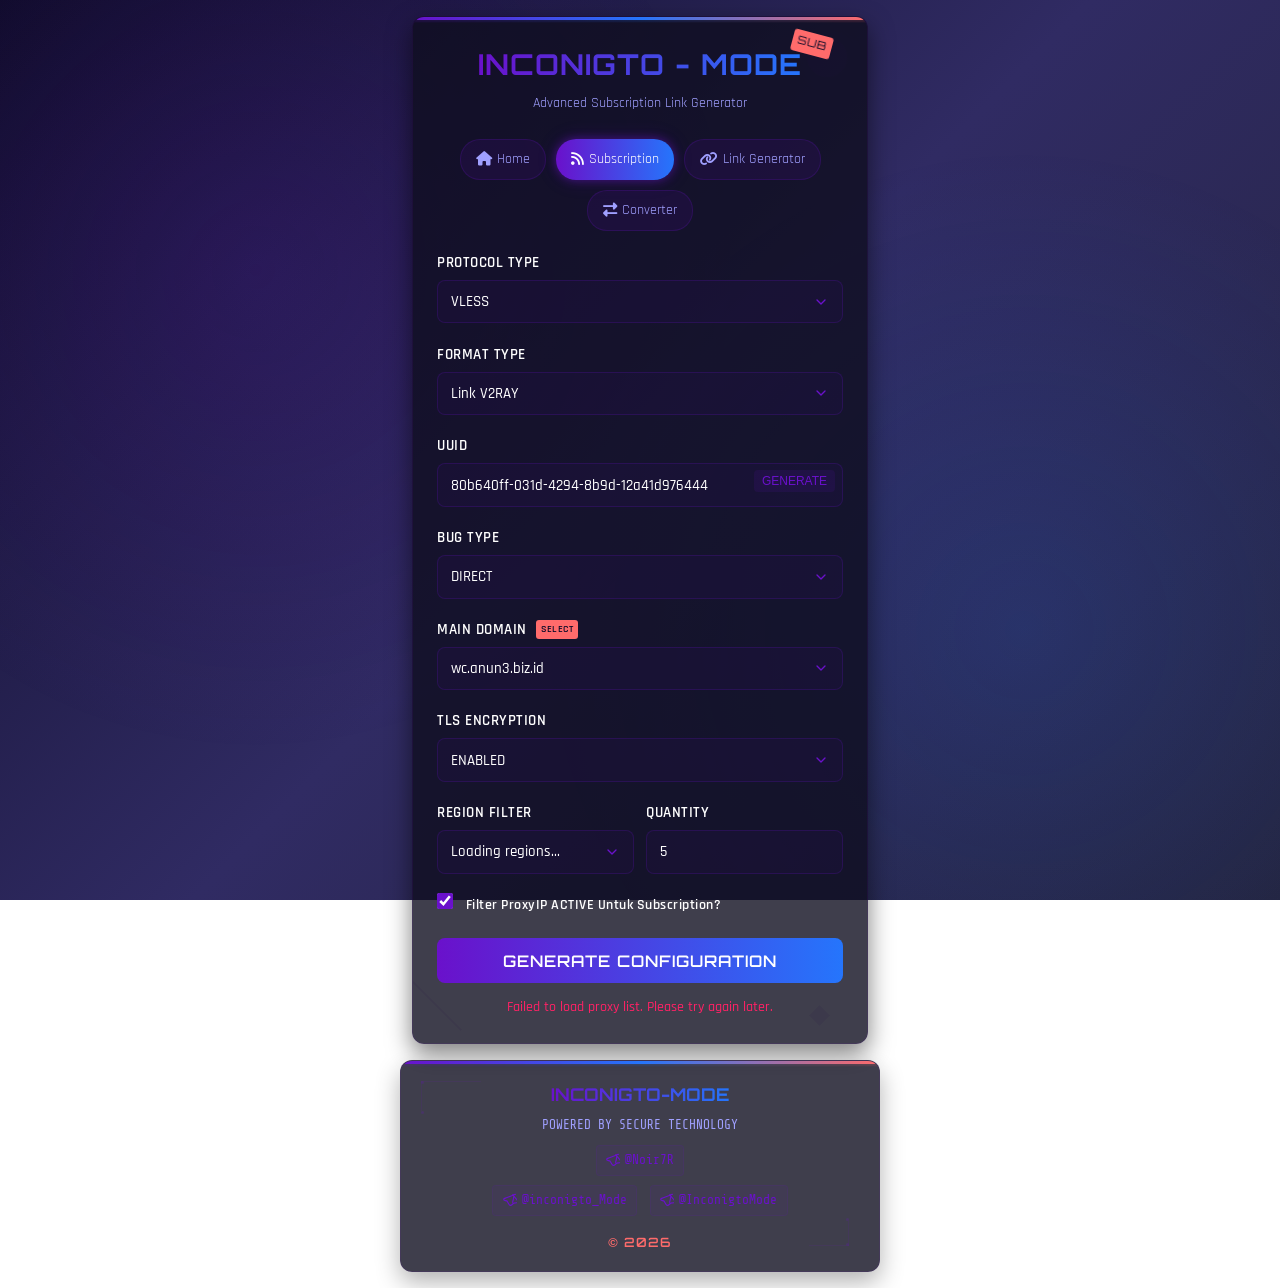
<file: web/sub.html>
<!DOCTYPE html>
<html lang="en">
<head>
    <meta charset="UTF-8">
    <meta name="viewport" content="width=device-width, initial-scale=1.0">
    <title>INCONIGTO-MODE || Subscription</title>
    
    <!-- Favicon -->
    <link rel="icon" href="https://raw.githubusercontent.com/AFRcloud/BG/main/icons8-film-noir-80.png"/>
    
    <!-- Fonts -->
    <link rel="preconnect" href="https://fonts.googleapis.com">
    <link rel="preconnect" href="https://fonts.gstatic.com" crossorigin>
    <link href="https://fonts.googleapis.com/css2?family=Orbitron:wght@400;500;700;900&family=Rajdhani:wght@300;400;500;600;700&family=Share+Tech+Mono&display=swap" rel="stylesheet">
    
    <!-- Custom CSS -->
    <link rel="stylesheet" href="css/common.css">
    <link rel="stylesheet" href="css/sub.css">
    <link rel="stylesheet" href="https://cdnjs.cloudflare.com/ajax/libs/font-awesome/6.4.0/css/all.min.css">
    <style>
        /* This style is now in common.css */
    </style>
</head>
<body>
    <div class="container">
        <div class="card">
            <div class="tech-detail tech-detail-1"></div>
            <div class="tech-detail tech-detail-2"></div>
            <div class="tech-detail tech-detail-3"></div>
            
            <div class="title-container">
                <h1 class="title">INCONIGTO - MODE</h1>
                <p class="subtitle">Advanced Subscription Link Generator</p>
            </div>

            <div class="nav-buttons">
                <a href="/" class="nav-button">
                    <i class="fas fa-home"></i> Home
                </a>
                <a href="sub" class="nav-button active">
                    <i class="fas fa-rss"></i> Subscription
                </a>
                <a href="link" class="nav-button">
                    <i class="fas fa-link"></i> Link Generator
                </a>
                <a href="converter" class="nav-button">
                    <i class="fas fa-exchange-alt"></i> Converter
                </a>
            </div>
            
            <form id="subLinkForm">
                <div class="form-group">
                    <label for="configType">PROTOCOL TYPE</label>
                    <select id="configType" class="form-control" required>
                        <option value="vless">VLESS</option>
                        <option value="vmess">VMESS</option>
                        <option value="trojan">TROJAN</option>
                        <option value="shadowsocks">SHADOWSOCKS</option>
                        <option value="mix">MIX (ALL PROTOCOLS)</option>
                    </select>
                </div>

                <div class="form-group">
                    <label for="formatType">FORMAT TYPE</label>
                    <select id="formatType" class="form-control" required>
                        <option value="v2ray">Link V2RAY</option>
                        <option value="clash">Proxy_Provider CLASH</option>
                    </select>
                </div>
                
                <div class="form-group uuid-group">
                    <label for="uuid">UUID</label>
                    <input type="text" id="uuid" class="form-control" value="80b640ff-031d-4294-8b9d-12a41d976444" required>
                    <button type="button" id="generateUuid" class="uuid-generate">GENERATE</button>
                </div>
                
                <div class="form-group">
                    <label for="bugType">BUG TYPE</label>
                    <select id="bugType" class="form-control" required>
                        <option value="default">DIRECT</option>
                        <option value="non-wildcard">NON-WILDCARD</option>
                        <option value="wildcard">WILDCARD</option>
                    </select>
                </div>
                
                <div class="form-group">
                    <label for="mainDomain">MAIN DOMAIN <span class="info-badge">SELECT</span></label>
                    <select id="mainDomain" class="form-control" required>
                        <!-- Will be populated from MainDomains array -->
                    </select>
                </div>
                
                <div id="customBugContainer" class="form-group custom-bug-container">
                    <label for="customBug">CUSTOM BUG</label>
                    <input type="text" id="customBug" class="form-control" placeholder="Example : memek.com, contol.com, tytyd.me">
                    <div class="select-info">Pisah Dengan Koma Jika Ingin Banyak BUG sekaligus</div>
                    <div class="select-info">Supported Wildcard : ava.game.naver.com, quiz.int.vidio.com, zaintest.vuclip.com, support.zoom.us, cache.netflix.com</div>
                </div>
                
                <div class="form-group">
                    <label for="tls">TLS ENCRYPTION</label>
                    <select id="tls" class="form-control">
                        <option value="true">ENABLED</option>
                        <option value="false">DISABLED</option>
                    </select>
                </div>
                
                <div class="form-row">
                    <div class="form-group">
                        <label for="country">REGION FILTER</label>
                        <select id="country" class="form-control">
                            <option value="">Loading regions...</option>
                        </select>
                    </div>
                    
                    <div class="form-group">
                        <label for="limit">QUANTITY</label>
                        <input type="number" id="limit" class="form-control" min="1" max="50" value="5" placeholder="Max 50" required>
                    </div>
                </div>
                
                <div class="form-group validation-group">
                    <label class="form-check">
                        <input type="checkbox" id="validateProxies" class="form-check-input" checked>
                        <span class="form-check-label">Filter ProxyIP ACTIVE Untuk Subscription?</span>
                    </label>
                </div>
                
                <button type="submit" class="btn">Generate Configuration</button>
            </form>
            
            <div id="loading" class="loading">
                <div class="spinner"></div>
                <div class="loading-text typing">Fetching proxy data and generating configs...</div>
            </div>
            
            <div id="validation-status" class="validation-status">
                <div>Validating proxies... <span id="validation-count">0/0</span></div>
                <div class="validation-progress">
                    <div id="validation-bar" class="validation-bar"></div>
                </div>
                <div class="validation-stats">
                    <div>Valid: <span id="valid-count">0</span></div>
                    <div>Invalid: <span id="invalid-count">0</span></div>
                </div>
            </div>
            
            <div id="error-message" class="error-message"></div>
            
            <div id="result" class="result">
                <div class="result-header">
                    <div class="result-title">CONFIGURATION GENERATED</div>
                </div>
                <div class="output-container">
                    <textarea id="output" class="output" readonly></textarea>
                </div>
                <button id="copyLink" class="copy-btn">
                    <svg class="copy-icon" xmlns="http://www.w3.org/2000/svg" viewBox="0 0 24 24" fill="none" stroke="currentColor" stroke-width="2" stroke-linecap="round" stroke-linejoin="round">
                        <rect x="9" y="9" width="13" height="13" rx="2" ry="2"></rect>
                        <path d="M5 15H4a2 2 0 0 1-2-2V4a2 2 0 0 1 2-2h9a2 2 0 0 1 2 2v1"></path>
                    </svg>
                    COPY CONFIGURATION
                </button>
            </div>
        </div>
    </div>

    <footer class="footer">
        <div class="circuit-line circuit-line-1"></div>
        <div class="circuit-line circuit-line-2"></div>
        <div class="circuit-line circuit-line-3"></div>
        <div class="circuit-line circuit-line-4"></div>
        <div class="circuit-dot circuit-dot-1"></div>
        <div class="circuit-dot circuit-dot-2"></div>
        <div class="circuit-dot circuit-dot-3"></div>
        <div class="circuit-dot circuit-dot-4"></div>
        
        <div class="footer-logo">INCONIGTO-MODE</div>
        <div class="footer-powered">POWERED BY SECURE TECHNOLOGY</div>
        <div class="footer-social">
            <a href="https://t.me/Noir7R" class="social-link" target="_blank">
                <svg class="social-icon" xmlns="http://www.w3.org/2000/svg" viewBox="0 0 24 24" fill="none" stroke="currentColor" stroke-width="2" stroke-linecap="round" stroke-linejoin="round">
                    <path d="M21.198 2.433a2.242 2.242 0 0 0-1.022.215l-8.609 3.33c-2.068.8-4.133 1.598-5.724 2.21a405.15 405.15 0 0 1-2.849 1.09c-.42.147-.99.332-1.473.901-.728.968.193 1.798.919 2.286 1.61.516 3.275 1.009 4.654 1.472.846 1.467 1.618 2.796 2.503 4.532.545 1.062 1.587 2.739 3.19 2.756 1.26.033 2.052-.6 3.542-1.95a142.91 142.91 0 0 1 2.43-2.053c1.686-.142 3.382-.284 5.12-.436.887-.075 1.92-.262 2.405-1.226.436-.877-.015-1.35-.48-1.874l-3.881-4.369-5.481-6.174S22.185 2.128 21.198 2.433z"></path>
                    <path d="M18.167 7.068c.237 1.632-1.162 6.872-1.766 8.849"></path>
                </svg>
                @Noir7R
            </a>
        </div>    
        <div class="footer-social">
            <a href="https://t.me/inconigto_Mode" class="social-link" target="_blank">
                <svg class="social-icon" xmlns="http://www.w3.org/2000/svg" viewBox="0 0 24 24" fill="none" stroke="currentColor" stroke-width="2" stroke-linecap="round" stroke-linejoin="round">
                    <path d="M21.198 2.433a2.242 2.242 0 0 0-1.022.215l-8.609 3.33c-2.068.8-4.133 1.598-5.724 2.21a405.15 405.15 0 0 1-2.849 1.09c-.42.147-.99.332-1.473.901-.728.968.193 1.798.919 2.286 1.61.516 3.275 1.009 4.654 1.472.846 1.467 1.618 2.796 2.503 4.532.545 1.062 1.587 2.739 3.19 2.756 1.26.033 2.052-.6 3.542-1.95a142.91 142.91 0 0 1 2.43-2.053c1.686-.142 3.382-.284 5.12-.436.887-.075 1.92-.262 2.405-1.226.436-.877-.015-1.35-.48-1.874l-3.881-4.369-5.481-6.174S22.185 2.128 21.198 2.433z"></path>
                    <path d="M18.167 7.068c.237 1.632-1.162 6.872-1.766 8.849"></path>
                </svg>
                @inconigto_Mode
            </a>
            <a href="https://t.me/InconigtoMode" class="social-link" target="_blank">
                <svg class="social-icon" xmlns="http://www.w3.org/2000/svg" viewBox="0 0 24 24" fill="none" stroke="currentColor" stroke-width="2" stroke-linecap="round" stroke-linejoin="round">
                    <path d="M21.198 2.433a2.242 2.242 0 0 0-1.022.215l-8.609 3.33c-2.068.8-4.133 1.598-5.724 2.21a405.15 405.15 0 0 1-2.849 1.09c-.42.147-.99.332-1.473.901-.728.968.193 1.798.919 2.286 1.61.516 3.275 1.009 4.654 1.472.846 1.467 1.618 2.796 2.503 4.532.545 1.062 1.587 2.739 3.19 2.756 1.26.033 2.052-.6 3.542-1.95a142.91 142.91 0 0 1 2.43-2.053c1.686-.142 3.382-.284 5.12-.436.887-.075 1.92-.262 2.405-1.226.436-.877-.015-1.35-.48-1.874l-3.881-4.369-5.481-6.174S22.185 2.128 21.198 2.433z"></path>
                    <path d="M18.167 7.068c.237 1.632-1.162 6.872-1.766 8.849"></path>
                </svg>
                @InconigtoMode
            </a>
        </div>
        <div class="footer-year">© <span id="current-year"></span></div>
    </footer>

    <!-- JavaScript -->
    <script src="js/common.js"></script>
    <script src="js/sub.js"></script>
</body>
</html>
</file>
<file: web/css/common.css>
/* Common CSS styles shared across all pages */
:root {
  /* Color variables */
  --primary: #6a11cb;
  --primary-dark: #4f46e5;
  --primary-light: #a0a0ff;
  --secondary: #2575fc;
  --secondary-dark: #1e40af;
  --accent: #ff6b6b;
  --dark: #0f0c29;
  --dark-light: #302b63;
  --light: #ffffff;
  --gray: #64748b;
  --gray-light: #a0a0ff;
  --gray-dark: #334155;
  --primary-color: #6a11cb;
  --secondary-color: #2575fc;
  --accent-color: #ff6b6b;
  --dark-bg: #0f0c29;
  --dark-bg-gradient-1: #302b63;
  --dark-bg-gradient-2: #24243e;
  --card-bg: rgba(15, 14, 32, 0.8);
  --text-primary: #ffffff;
  --text-secondary: #a0a0ff;
  --text-muted: rgba(255, 255, 255, 0.5);
  --border-color: rgba(255, 255, 255, 0.1);
  --success-color: #38ef7d;

  /* Common UI elements */
  --border-radius-sm: 8px;
  --border-radius-md: 12px;
  --border-radius-lg: 16px;
  --border-radius-full: 9999px;

  /* Shadows and effects */
  --shadow-sm: 0 2px 4px rgba(0, 0, 0, 0.1);
  --shadow-md: 0 4px 6px rgba(0, 0, 0, 0.1);
  --shadow-lg: 0 10px 15px rgba(0, 0, 0, 0.1);
  --glow-primary: 0 0 10px rgba(106, 17, 203, 0.5), 0 0 20px rgba(106, 17, 203, 0.2);
  --glow-secondary: 0 0 15px rgba(37, 117, 252, 0.5);

  /* Animations */
  --transition-normal: all 0.3s ease;
  --transition-slow: all 0.5s ease;
}

/* Reset and base styles */
* {
  margin: 0;
  padding: 0;
  box-sizing: border-box;
}

body {
  font-family: "Rajdhani", sans-serif;
  line-height: 1.6;
  color: var(--text-primary);
  background: linear-gradient(135deg, var(--dark-bg), var(--dark-bg-gradient-1), var(--dark-bg-gradient-2));
  background-attachment: fixed;
  min-height: 100vh;
  position: relative;
}

body::before {
  content: "";
  position: fixed;
  top: 0;
  left: 0;
  width: 100%;
  height: 100%;
  background: radial-gradient(circle at 20% 30%, rgba(106, 17, 203, 0.15) 0%, transparent 40%),
    radial-gradient(circle at 80% 70%, rgba(37, 117, 252, 0.15) 0%, transparent 40%);
  z-index: -1;
}

a {
  text-decoration: none;
  color: inherit;
}

button {
  cursor: pointer;
  border: none;
  outline: none;
  background: none;
}

ul,
ol {
  list-style: none;
}

/* Common components */
.container {
  width: 100%;
  max-width: 1200px;
  margin: 0 auto;
  padding: 0 15px;
}

/* Buttons */
.btn {
  display: inline-block;
  padding: 12px 24px;
  border-radius: var(--border-radius-md);
  font-weight: 600;
  transition: var(--transition-normal);
  text-align: center;
}

.btn-primary {
  background: linear-gradient(135deg, var(--primary-color), var(--secondary-color));
  color: white;
  box-shadow: var(--shadow-md);
}

.btn-primary:hover {
  transform: translateY(-2px);
  box-shadow: var(--shadow-lg);
}

.btn-secondary {
  background: rgba(255, 255, 255, 0.1);
  border: 1px solid var(--border-color);
  color: var(--text-primary);
}

.btn-secondary:hover {
  background: rgba(255, 255, 255, 0.15);
}

/* Navigation buttons */
.nav-buttons {
  display: flex;
  justify-content: center;
  gap: 10px;
  margin-bottom: 20px;
  flex-wrap: wrap;
}

.nav-button {
  background: rgba(106, 17, 203, 0.1);
  border: 1px solid rgba(106, 17, 203, 0.2);
  color: var(--text-secondary);
  padding: 8px 15px;
  border-radius: 20px;
  font-size: 0.9rem;
  transition: all 0.3s ease;
  text-decoration: none;
  display: flex;
  align-items: center;
  gap: 5px;
}

.nav-button:hover {
  background: rgba(106, 17, 203, 0.2);
  color: var(--text-primary);
  transform: translateY(-2px);
  box-shadow: var(--glow-primary);
}

.nav-button.active {
  background: linear-gradient(90deg, var(--primary-color), var(--secondary-color));
  color: white;
  border: none;
  box-shadow: var(--glow-primary);
}

.nav-highlight {
  background: linear-gradient(45deg, var(--primary-color), var(--secondary-color));
  padding: 5px 12px;
  border-radius: 20px;
  color: white !important;
  box-shadow: 0 3px 10px rgba(106, 17, 203, 0.3);
}

.nav-highlight:hover {
  transform: translateY(-2px);
  box-shadow: 0 5px 15px rgba(106, 17, 203, 0.4);
}

.nav-highlight::after {
  display: none;
}

/* Donation modal */
.donation-modal {
  position: fixed;
  top: 0;
  left: 0;
  width: 100%;
  height: 100%;
  display: flex;
  align-items: center;
  justify-content: center;
  z-index: 1001;
  opacity: 0;
  visibility: hidden;
  transition: opacity 0.3s ease;
}

.donation-modal.active {
  opacity: 1;
  visibility: visible;
}

.donation-backdrop {
  position: absolute;
  top: 0;
  left: 0;
  width: 100%;
  height: 100%;
  background: rgba(0, 0, 0, 0.7);
  backdrop-filter: blur(5px);
}

.donation-content {
  position: relative;
  background: linear-gradient(to bottom right, #1e1e3f, #0f0c29);
  border-radius: var(--border-radius-lg);
  padding: 1px;
  max-width: 90%;
  width: 400px;
  transform: scale(0.9);
  transition: transform 0.3s ease;
}

.donation-modal.active .donation-content {
  transform: scale(1);
}

.donation-border {
  position: absolute;
  inset: 0;
  border-radius: var(--border-radius-lg);
  overflow: hidden;
}

.donation-border-animation {
  position: absolute;
  inset: 0;
  background: linear-gradient(to right, var(--primary-color), var(--secondary-color), var(--primary-color));
  animation: rotate 8s linear infinite;
  opacity: 0.7;
}

.donation-body {
  position: relative;
  background: var(--dark-bg);
  border-radius: calc(var(--border-radius-lg) - 1px);
  padding: 24px;
  display: flex;
  flex-direction: column;
  align-items: center;
}

.close-donation {
  position: absolute;
  top: 10px;
  right: 10px;
  width: 30px;
  height: 30px;
  display: flex;
  align-items: center;
  justify-content: center;
  color: var(--text-secondary);
  background: rgba(255, 255, 255, 0.1);
  border-radius: var(--border-radius-full);
  transition: var(--transition-normal);
}

.close-donation:hover {
  background: rgba(255, 255, 255, 0.2);
  transform: rotate(90deg);
}

.donation-title {
  font-size: 1.5rem;
  font-weight: bold;
  background: linear-gradient(to right, var(--primary-color), var(--secondary-color));
  -webkit-background-clip: text;
  background-clip: text;
  -webkit-text-fill-color: transparent;
  margin-bottom: 8px;
  text-align: center;
}

.donation-text {
  color: var(--text-secondary);
  font-size: 0.9rem;
  margin-bottom: 20px;
  text-align: center;
}

.donation-small-text {
  color: var(--text-muted);
  font-size: 0.8rem;
  margin-top: 16px;
  text-align: center;
}

.qris-container {
  position: relative;
  padding: 3px;
  border-radius: var(--border-radius-md);
  overflow: hidden;
}

.qris-border {
  position: absolute;
  inset: 0;
}

.qris-border-animation {
  position: absolute;
  inset: 0;
  background: linear-gradient(to right, var(--primary-color), var(--secondary-color), var(--primary-color));
  animation: pulse 2s infinite;
  opacity: 0.7;
  border-radius: var(--border-radius-md);
}

.qris-image-container {
  position: relative;
  background: white;
  padding: 10px;
  border-radius: calc(var(--border-radius-md) - 2px);
}

.qris-image {
  display: block;
  max-width: 100%;
  height: auto;
}

/* Animations */
@keyframes rotate {
  0% {
    transform: rotate(0deg);
  }
  100% {
    transform: rotate(360deg);
  }
}

@keyframes pulse {
  0% {
    opacity: 0.5;
  }
  50% {
    opacity: 0.8;
  }
  100% {
    opacity: 0.5;
  }
}

/* Responsive */
@media (max-width: 768px) {
  .btn {
    padding: 10px 20px;
    font-size: 0.9rem;
  }

  .nav-buttons {
    gap: 8px;
  }

  .nav-button {
    padding: 6px 12px;
    font-size: 0.85rem;
  }

  .nav-highlight {
    margin-top: 10px;
    display: inline-block;
  }
}

@media (max-width: 480px) {
  .donation-content {
    width: 90%;
  }

  .btn {
    padding: 8px 16px;
    font-size: 0.8rem;
  }

  .nav-buttons {
    gap: 5px;
  }

  .nav-button {
    padding: 6px 10px;
    font-size: 0.8rem;
  }
}

/* Current year script support */
#current-year {
  display: inline;
}

/* Floating Donation Button */
.donate-btn {
  position: fixed;
  bottom: 30px;
  right: 30px;
  width: 60px;
  height: 60px;
  border-radius: 50%;
  background: linear-gradient(45deg, var(--primary-color), var(--secondary-color));
  display: flex;
  align-items: center;
  justify-content: center;
  color: white;
  font-size: 1.5rem;
  box-shadow: 0 5px 20px rgba(106, 17, 203, 0.5);
  cursor: pointer;
  z-index: 100;
  transition: all 0.3s ease;
  animation: pulse-donate 2s infinite;
}

@keyframes pulse-donate {
  0% {
    box-shadow: 0 0 0 0 rgba(106, 17, 203, 0.7);
    transform: scale(1);
  }
  70% {
    box-shadow: 0 0 0 15px rgba(106, 17, 203, 0);
    transform: scale(1.05);
  }
  100% {
    box-shadow: 0 0 0 0 rgba(106, 17, 203, 0);
    transform: scale(1);
  }
}

.donate-btn:hover {
  transform: scale(1.1);
}

@media (max-width: 768px) {
  .donate-btn {
    bottom: 20px;
    right: 20px;
    width: 50px;
    height: 50px;
    font-size: 1.2rem;
  }
}

@media (max-width: 480px) {
  .nav-buttons {
    gap: 5px;
  }

  .nav-button {
    padding: 6px 10px;
    font-size: 0.8rem;
  }
}
</file>
<file: web/css/sub.css>
/* Subscription page specific styles */
:root {
  --color-bg: #0f0c29;
  --color-bg-card: rgba(15, 14, 32, 0.8);
  --color-primary: #6a11cb;
  --color-secondary: #2575fc;
  --color-accent: #ff6b6b;
  --color-text: #ffffff;
  --color-text-dim: #a0a0ff;
  --color-success: #38ef7d;
  --color-error: #ff2266;
  --color-input-bg: rgba(106, 17, 203, 0.05);
  --color-input-border: rgba(106, 17, 203, 0.2);
  --glow-primary: 0 0 10px rgba(106, 17, 203, 0.5), 0 0 20px rgba(106, 17, 203, 0.2);
  --glow-secondary: 0 0 10px rgba(37, 117, 252, 0.5), 0 0 20px rgba(37, 117, 252, 0.2);
  --transition: all 0.3s cubic-bezier(0.25, 0.8, 0.25, 1);
  --card-width: 100%;
  --card-max-width: 480px;
  --card-padding: 1.5rem;
  --card-border-radius: 12px;
}

body {
  font-family: "Rajdhani", sans-serif;
  background: linear-gradient(135deg, #0f0c29, #302b63, #24243e);
  color: var(--color-text);
  line-height: 1.6;
  min-height: 100vh;
  display: flex;
  flex-direction: column;
  align-items: center;
  background-attachment: fixed;
  position: relative;
  overflow-x: hidden;
  padding: 1rem 0;
}

body::before {
  content: "";
  position: fixed;
  top: 0;
  left: 0;
  width: 100%;
  height: 100%;
  background-image: radial-gradient(circle at 20% 30%, rgba(106, 17, 203, 0.15) 0%, transparent 40%),
    radial-gradient(circle at 80% 70%, rgba(37, 117, 252, 0.15) 0%, transparent 40%);
  z-index: -1;
}

.container {
  width: var(--card-width);
  max-width: var(--card-max-width);
  padding: 0 0.75rem;
  margin-bottom: 1rem;
}

.card {
  background: var(--color-bg-card);
  border-radius: var(--card-border-radius);
  padding: var(--card-padding);
  box-shadow: 0 10px 25px rgba(0, 0, 0, 0.5);
  position: relative;
  overflow: hidden;
  border: 1px solid rgba(106, 17, 203, 0.1);
  width: 100%;
}

.card::before,
.footer::before {
  content: "";
  position: absolute;
  top: 0;
  left: 0;
  width: 100%;
  height: 3px;
  background: linear-gradient(90deg, var(--color-primary), var(--color-secondary), var(--color-accent));
}

.card::after,
.footer::after {
  content: "";
  position: absolute;
  top: 3px;
  left: 0;
  width: 100%;
  height: 1px;
  background: linear-gradient(90deg, rgba(106, 17, 203, 0.5), rgba(37, 117, 252, 0.5), rgba(255, 107, 107, 0.5));
  filter: blur(1px);
}

.title-container {
  text-align: center;
  margin-bottom: 1.5rem;
  position: relative;
}

.title {
  font-family: "Orbitron", sans-serif;
  font-weight: 700;
  font-size: 1.8rem;
  letter-spacing: 1px;
  margin: 0;
  background: linear-gradient(90deg, var(--color-primary), var(--color-secondary));
  -webkit-background-clip: text;
  background-clip: text;
  -webkit-text-fill-color: transparent;
  position: relative;
  display: inline-block;
}

.title::after {
  content: "SUB";
  position: absolute;
  top: -8px;
  right: -30px;
  font-size: 0.7rem;
  font-weight: 400;
  background: var(--color-accent);
  color: var(--color-bg);
  padding: 2px 5px;
  border-radius: 3px;
  -webkit-text-fill-color: var(--color-bg);
  transform: rotate(15deg);
}

.subtitle {
  font-size: 0.9rem;
  color: var(--color-text-dim);
  margin-top: 0.3rem;
}

.form-group {
  margin-bottom: 1.2rem;
  position: relative;
}

.form-group label {
  display: block;
  margin-bottom: 0.3rem;
  font-weight: 600;
  font-size: 0.95rem;
  color: var(--color-text);
  letter-spacing: 0.5px;
}

.form-control {
  width: 100%;
  padding: 0.7rem 0.8rem;
  background: var(--color-input-bg);
  border: 1px solid var(--color-input-border);
  border-radius: 8px;
  color: var(--color-text);
  font-family: "Rajdhani", sans-serif;
  font-size: 0.95rem;
  font-weight: 500;
  transition: var(--transition);
}

.form-control:focus {
  outline: none;
  border-color: var(--color-primary);
  box-shadow: var(--glow-primary);
}

select.form-control {
  appearance: none;
  background-image: url("data:image/svg+xml,%3Csvg xmlns='http://www.w3.org/2000/svg' width='24' height='24' viewBox='0 0 24 24' fill='none' stroke='%236a11cb' stroke-width='2' stroke-linecap='round' stroke-linejoin='round'%3E%3Cpolyline points='6 9 12 15 18 9'%3E%3C/polyline%3E%3C/svg%3E");
  background-repeat: no-repeat;
  background-position: right 0.8rem center;
  background-size: 1rem;
  padding-right: 2.2rem;
}

.btn {
  width: 100%;
  padding: 0.8rem;
  background: linear-gradient(90deg, var(--color-primary), var(--color-secondary));
  color: white;
  border: none;
  border-radius: 8px;
  font-family: "Orbitron", sans-serif;
  font-weight: 600;
  font-size: 1rem;
  letter-spacing: 1px;
  cursor: pointer;
  transition: var(--transition);
  position: relative;
  overflow: hidden;
  text-transform: uppercase;
}

.btn::before {
  content: "";
  position: absolute;
  top: 0;
  left: -100%;
  width: 100%;
  height: 100%;
  background: linear-gradient(90deg, transparent, rgba(255, 255, 255, 0.2), transparent);
  transition: 0.5s;
}

.btn:hover::before {
  left: 100%;
}

.btn:hover {
  box-shadow: var(--glow-primary);
  transform: translateY(-2px);
}

.loading {
  display: none;
  text-align: center;
  margin: 1.5rem 0;
  color: var(--color-primary);
}

.spinner {
  display: inline-block;
  width: 40px;
  height: 40px;
  border: 3px solid rgba(106, 17, 203, 0.1);
  border-radius: 50%;
  border-top-color: var(--color-primary);
  animation: spin 1s ease-in-out infinite;
}

@keyframes spin {
  to {
    transform: rotate(360deg);
  }
}

.loading-text {
  margin-top: 0.8rem;
  font-family: "Share Tech Mono", monospace;
  font-size: 0.9rem;
  letter-spacing: 1px;
}

.result {
  display: none;
  margin-top: 1.5rem;
  position: relative;
}

.result-header {
  display: flex;
  justify-content: space-between;
  align-items: center;
  margin-bottom: 0.8rem;
}

.result-title {
  font-family: "Orbitron", sans-serif;
  font-size: 1.1rem;
  color: var(--color-success);
}

.output-container {
  position: relative;
  margin-bottom: 0.8rem;
}

.output {
  width: 100%;
  height: 180px;
  background: rgba(0, 0, 0, 0.2);
  border: 1px solid var(--color-input-border);
  border-radius: 8px;
  color: var(--color-text);
  padding: 0.8rem;
  font-family: "Share Tech Mono", monospace;
  font-size: 0.85rem;
  resize: vertical;
  line-height: 1.4;
}

.output:focus {
  outline: none;
  border-color: var(--color-primary);
}

.copy-btn {
  background: linear-gradient(90deg, var(--color-success), var(--color-primary));
  color: var(--color-bg);
  border: none;
  border-radius: 8px;
  padding: 0.7rem 1rem;
  font-family: "Rajdhani", sans-serif;
  font-weight: 600;
  font-size: 0.95rem;
  cursor: pointer;
  transition: var(--transition);
  display: flex;
  align-items: center;
  justify-content: center;
  gap: 0.5rem;
  width: 100%;
}

.copy-btn:hover {
  box-shadow: 0 0 10px rgba(0, 255, 170, 0.5);
  transform: translateY(-2px);
}

.copy-icon {
  width: 16px;
  height: 16px;
}

.error-message {
  color: var(--color-error);
  text-align: center;
  margin-top: 0.8rem;
  font-weight: 500;
  font-size: 0.9rem;
}

/* Responsive adjustments */
@media (max-width: 480px) {
  :root {
    --card-padding: 1.2rem;
  }

  .container {
    padding: 0 0.5rem;
  }

  .title {
    font-size: 1.5rem;
  }

  .subtitle {
    font-size: 0.8rem;
  }

  .form-group label {
    font-size: 0.9rem;
  }

  .form-control {
    padding: 0.6rem 0.7rem;
    font-size: 0.9rem;
  }

  .btn {
    padding: 0.7rem;
    font-size: 0.9rem;
  }
}

/* Cyberpunk details */
.tech-detail {
  position: absolute;
  background: var(--color-primary);
  opacity: 0.1;
  z-index: -1;
}

.tech-detail-1 {
  width: 40px;
  height: 40px;
  top: 20px;
  right: 20px;
  border-radius: 50%;
  box-shadow: 0 0 20px var(--color-primary);
}

.tech-detail-2 {
  width: 80px;
  height: 2px;
  bottom: 40px;
  left: -20px;
  transform: rotate(45deg);
}

.tech-detail-3 {
  width: 15px;
  height: 15px;
  bottom: 20px;
  right: 40px;
  transform: rotate(45deg);
}

/* Animated typing effect for loading */
.typing {
  overflow: hidden;
  white-space: nowrap;
  border-right: 2px solid var(--color-primary);
  width: 0;
  animation: typing 3s steps(30, end) infinite;
}

@keyframes typing {
  0% {
    width: 0;
  }
  80% {
    width: 100%;
  }
  100% {
    width: 100%;
  }
}

.form-group.uuid-group {
  position: relative;
}

.uuid-generate {
  position: absolute;
  right: 8px;
  top: 36px;
  background: rgba(106, 17, 203, 0.1);
  border: none;
  color: var(--color-primary);
  padding: 4px 8px;
  border-radius: 4px;
  cursor: pointer;
  font-size: 0.75rem;
  transition: var(--transition);
}

.uuid-generate:hover {
  background: rgba(106, 17, 203, 0.2);
}

.form-row {
  display: flex;
  gap: 0.8rem;
  margin-bottom: 1.2rem;
}

.form-row .form-group {
  flex: 1;
  margin-bottom: 0;
}

.info-badge {
  display: inline-block;
  background: var(--color-accent);
  color: var(--color-bg);
  font-size: 0.65rem;
  padding: 1px 5px;
  border-radius: 3px;
  margin-left: 5px;
  vertical-align: middle;
  font-weight: 600;
}

.custom-bug-container {
  display: none;
}

/* Footer styles */
.footer {
  width: var(--card-width);
  max-width: var(--card-max-width);
  background: var(--color-bg-card);
  border-radius: var(--card-border-radius);
  padding: 1.2rem;
  position: relative;
  border: 1px solid rgba(106, 17, 203, 0.1);
  box-shadow: 0 10px 25px rgba(0, 0, 0, 0.3);
  display: flex;
  flex-direction: column;
  align-items: center;
  text-align: center;
  overflow: hidden;
  margin: 0 0.75rem;
}

.footer-logo {
  font-family: "Orbitron", sans-serif;
  font-weight: 700;
  font-size: 1.1rem;
  margin-bottom: 0.4rem;
  background: linear-gradient(90deg, var(--color-primary), var(--color-secondary));
  -webkit-background-clip: text;
  background-clip: text;
  -webkit-text-fill-color: transparent;
  position: relative;
  display: inline-block;
}

.footer-powered {
  font-size: 0.8rem;
  color: var(--color-text-dim);
  margin-bottom: 0.6rem;
  font-family: "Share Tech Mono", monospace;
}

.footer-social {
  display: flex;
  justify-content: center;
  gap: 0.8rem;
  margin-bottom: 0.6rem;
  flex-wrap: wrap;
}

.social-link {
  color: var(--color-primary);
  text-decoration: none;
  font-family: "Share Tech Mono", monospace;
  font-size: 0.8rem;
  padding: 0.25rem 0.6rem;
  border-radius: 4px;
  background: rgba(106, 17, 203, 0.05);
  border: 1px solid rgba(106, 17, 203, 0.1);
  transition: var(--transition);
  display: flex;
  align-items: center;
  gap: 0.3rem;
}

.social-link:hover {
  background: rgba(106, 17, 203, 0.1);
  box-shadow: var(--glow-primary);
  transform: translateY(-2px);
}

.social-icon {
  width: 14px;
  height: 14px;
}

.footer-year {
  font-family: "Orbitron", sans-serif;
  font-weight: 600;
  font-size: 0.8rem;
  color: var(--color-accent);
  margin-top: 0.4rem;
  letter-spacing: 1px;
}

.circuit-line {
  position: absolute;
  background: var(--color-primary);
  opacity: 0.1;
}

.circuit-line-1 {
  width: 60px;
  height: 1px;
  top: 20px;
  left: 20px;
}

.circuit-line-2 {
  width: 1px;
  height: 30px;
  top: 20px;
  left: 20px;
}

.circuit-line-3 {
  width: 40px;
  height: 1px;
  bottom: 25px;
  right: 30px;
}

.circuit-line-4 {
  width: 1px;
  height: 25px;
  bottom: 25px;
  right: 30px;
}

.circuit-dot {
  position: absolute;
  width: 3px;
  height: 3px;
  border-radius: 50%;
  background: var(--color-primary);
  opacity: 0.2;
}

.circuit-dot-1 {
  top: 20px;
  left: 20px;
}

.circuit-dot-2 {
  top: 50px;
  left: 20px;
}

.circuit-dot-3 {
  bottom: 25px;
  right: 30px;
}

.circuit-dot-4 {
  bottom: 50px;
  right: 30px;
}

/* Validation status styles */
.validation-status {
  display: none;
  margin-top: 1rem;
  font-family: "Share Tech Mono", monospace;
  font-size: 0.9rem;
  color: var(--color-text-dim);
}

.validation-progress {
  margin-top: 0.5rem;
  height: 6px;
  width: 100%;
  background: rgba(0, 0, 0, 0.2);
  border-radius: 3px;
  overflow: hidden;
}

.validation-bar {
  height: 100%;
  width: 0%;
  background: linear-gradient(90deg, var(--color-primary), var(--color-secondary));
  transition: width 0.3s ease;
}

.validation-stats {
  display: flex;
  justify-content: space-between;
  margin-top: 0.5rem;
  font-size: 0.8rem;
}

.validation-check {
  margin-right: 0.5rem;
  display: inline-block;
  width: 16px;
  height: 16px;
}

.form-group.validation-group {
  display: flex;
  align-items: center;
  margin-bottom: 1rem;
}

.form-check {
  display: flex;
  align-items: center;
  cursor: pointer;
}

.form-check-input {
  margin-right: 0.5rem;
  cursor: pointer;
  width: 16px;
  height: 16px;
  accent-color: var(--color-primary);
}

.form-check-label {
  font-size: 0.9rem;
  cursor: pointer;
}

.select-info {
  font-size: 0.75rem;
  color: var(--color-text-dim);
  margin-top: 0.3rem;
  font-style: italic;
}
</file>
